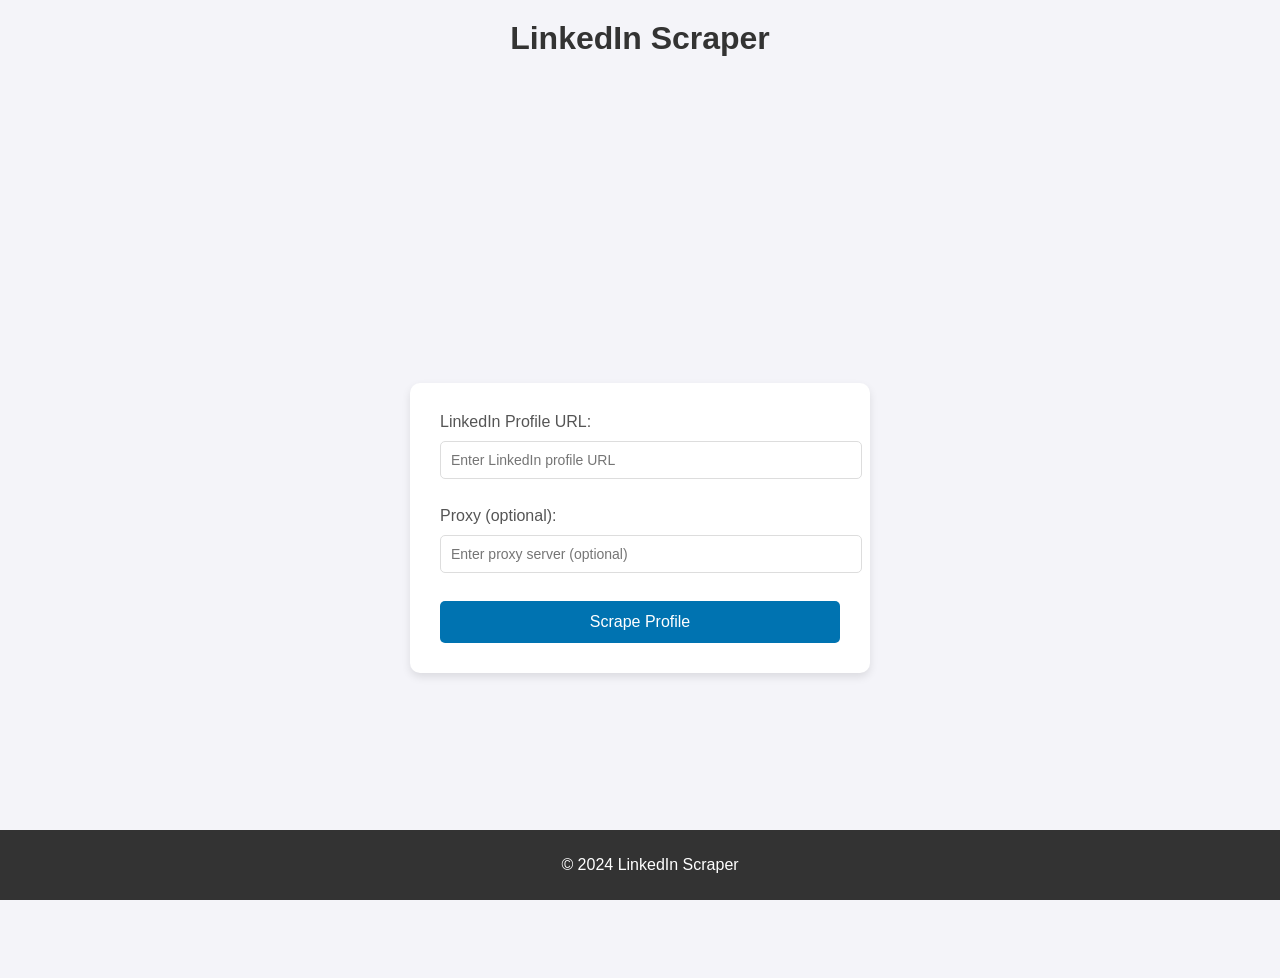
<file: backend/templates/index.html>
<!DOCTYPE html>
<html lang="en">
<head>
    <meta charset="UTF-8">
    <meta name="viewport" content="width=device-width, initial-scale=1.0">
    <title>LinkedIn Scraper</title>
    <style>
        body {
            font-family: Arial, sans-serif;
            background-color: #f4f4f9;
            margin: 0;
            padding: 0;
        }

        h1 {
            text-align: center;
            color: #333;
            margin-top: 20px;
        }

        .container {
            display: flex;
            justify-content: center;
            align-items: center;
            height: 100vh;
        }

        .form-container {
            background-color: #fff;
            padding: 30px;
            border-radius: 10px;
            box-shadow: 0 4px 8px rgba(0, 0, 0, 0.1);
            max-width: 400px;
            width: 100%;
        }

        label {
            font-size: 16px;
            color: #555;
        }

        input[type="text"] {
            width: 100%;
            padding: 10px;
            margin: 10px 0;
            border-radius: 5px;
            border: 1px solid #ddd;
            font-size: 14px;
        }

        input[type="submit"] {
            width: 100%;
            padding: 12px;
            background-color: #0073b1;
            color: white;
            border: none;
            border-radius: 5px;
            font-size: 16px;
            cursor: pointer;
        }

        input[type="submit"]:hover {
            background-color: #005582;
        }

        .info-text {
            text-align: center;
            font-size: 14px;
            color: #777;
        }

        footer {
            position: fixed;
            left: 0;
            bottom: 0;
            width: 100%;
            text-align: center;
            padding: 10px;
            background-color: #333;
            color: white;
        }

        @media (max-width: 768px) {
            .form-container {
                margin: 20px;
                padding: 20px;
            }
        }
    </style>
</head>
<body>

    <h1>LinkedIn Scraper</h1>

    <div class="container">
        <div class="form-container">
            <form action="/scrape" method="POST">
                <label for="url">LinkedIn Profile URL:</label><br>
                <input type="text" id="url" name="url" placeholder="Enter LinkedIn profile URL" required><br><br>
                <label for="proxy">Proxy (optional):</label><br>
                <input type="text" id="proxy" name="proxy" placeholder="Enter proxy server (optional)"><br><br>
                <input type="submit" value="Scrape Profile">
            </form>
        </div>
    </div>

    <footer>
        <p>&copy; 2024 LinkedIn Scraper</p>
    </footer>

</body>
</html>
</file>
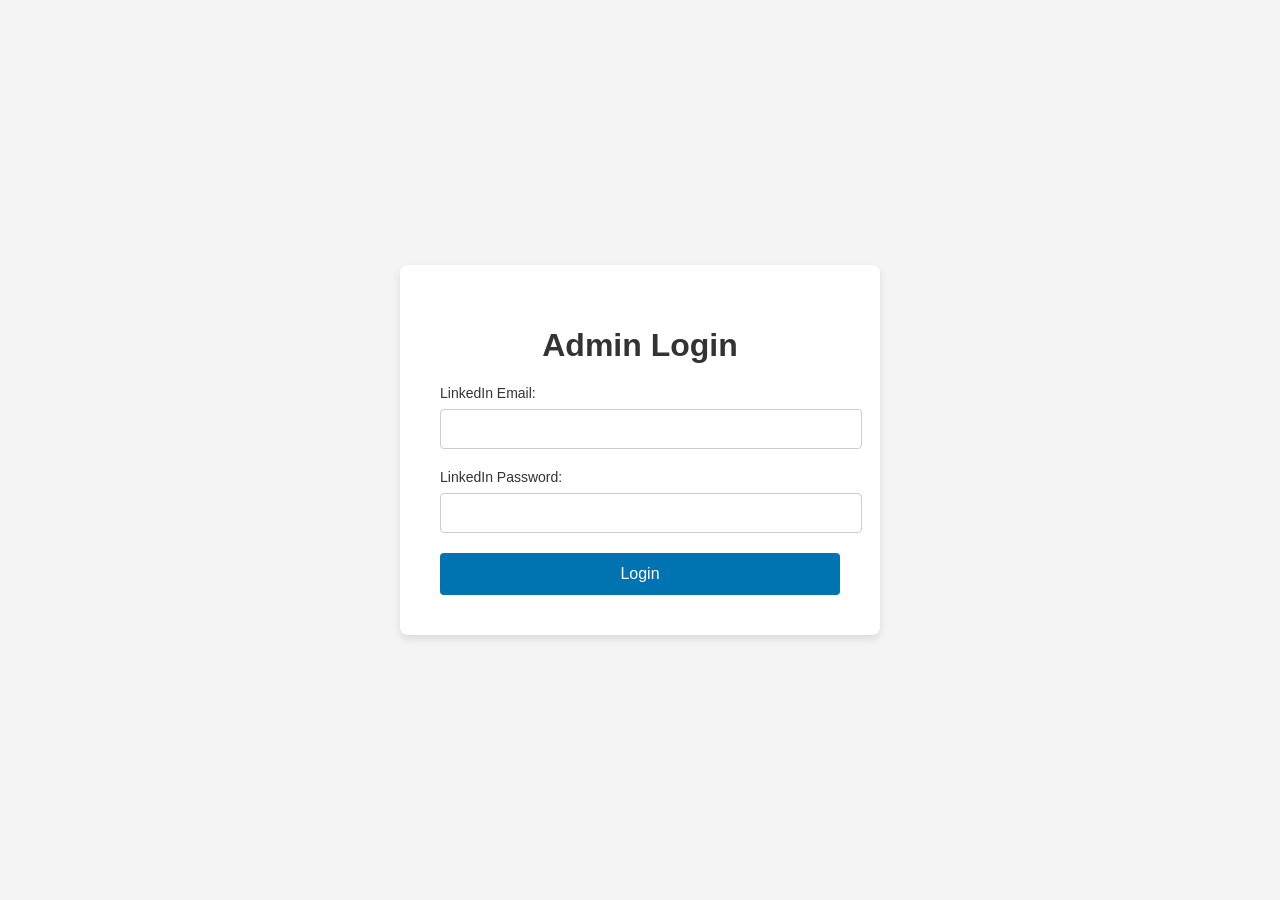
<file: backend/templates/admin_login.html>
<!-- <!DOCTYPE html>
<html lang="en">
<head>
    <meta charset="UTF-8">
    <meta name="viewport" content="width=device-width, initial-scale=1.0">
    <title>Admin Login</title>
    <style>
        body {
            font-family: 'Arial', sans-serif;
            background-color: #f4f4f4;
            margin: 0;
            padding: 0;
        }

        .container {
            display: flex;
            justify-content: center;
            align-items: center;
            height: 100vh;
        }

        .login-box {
            background-color: white;
            padding: 40px;
            border-radius: 8px;
            box-shadow: 0 4px 8px rgba(0, 0, 0, 0.1);
            max-width: 400px;
            width: 100%;
        }

        h1 {
            text-align: center;
            color: #333;
        }

        label {
            display: block;
            margin-bottom: 8px;
            font-size: 14px;
            color: #333;
        }

        input[type="email"], input[type="password"] {
            width: 100%;
            padding: 10px;
            margin-bottom: 20px;
            border-radius: 4px;
            border: 1px solid #ccc;
            font-size: 16px;
        }

        button {
            width: 100%;
            padding: 12px;
            background-color: #0073b1;
            border: none;
            color: white;
            font-size: 16px;
            border-radius: 4px;
            cursor: pointer;
        }

        button:hover {
            background-color: #005582;
        }

        .login-box p {
            text-align: center;
            color: #666;
            font-size: 14px;
        }
    </style>
</head>
<body>
    <div class="container">
        <div class="login-box">
            <h1>Admin Login</h1>
            <form method="POST" action="/admin">
                <label for="email">LinkedIn Email:</label>
                <input type="email" id="email" name="email" required>

                <label for="password">LinkedIn Password:</label>
                <input type="password" id="password" name="password" required>

                <button type="submit">Login</button>
            </form>
        </div>
    </div>
</body>
</html> -->


<!DOCTYPE html>
<html lang="en">
<head>
    <meta charset="UTF-8">
    <meta name="viewport" content="width=device-width, initial-scale=1.0">
    <title>Admin Login</title>
    <style>
        body {
            font-family: 'Arial', sans-serif;
            background-color: #f4f4f4;
            margin: 0;
            padding: 0;
        }

        .container {
            display: flex;
            justify-content: center;
            align-items: center;
            height: 100vh;
        }

        .login-box {
            background-color: white;
            padding: 40px;
            border-radius: 8px;
            box-shadow: 0 4px 8px rgba(0, 0, 0, 0.1);
            max-width: 400px;
            width: 100%;
        }

        h1 {
            text-align: center;
            color: #333;
        }

        label {
            display: block;
            margin-bottom: 8px;
            font-size: 14px;
            color: #333;
        }

        input[type="email"], input[type="password"] {
            width: 100%;
            padding: 10px;
            margin-bottom: 20px;
            border-radius: 4px;
            border: 1px solid #ccc;
            font-size: 16px;
        }

        button {
            width: 100%;
            padding: 12px;
            background-color: #0073b1;
            border: none;
            color: white;
            font-size: 16px;
            border-radius: 4px;
            cursor: pointer;
        }

        button:hover {
            background-color: #005582;
        }
    </style>
</head>
<body>
    <div class="container">
        <div class="login-box">
            <h1>Admin Login</h1>
            <form method="POST" action="/admin">
                <label for="email">LinkedIn Email:</label>
                <input type="email" id="email" name="email" required>

                <label for="password">LinkedIn Password:</label>
                <input type="password" id="password" name="password" required>

                <button type="submit">Login</button>
            </form>
        </div>
    </div>
</body>
</html>
</file>
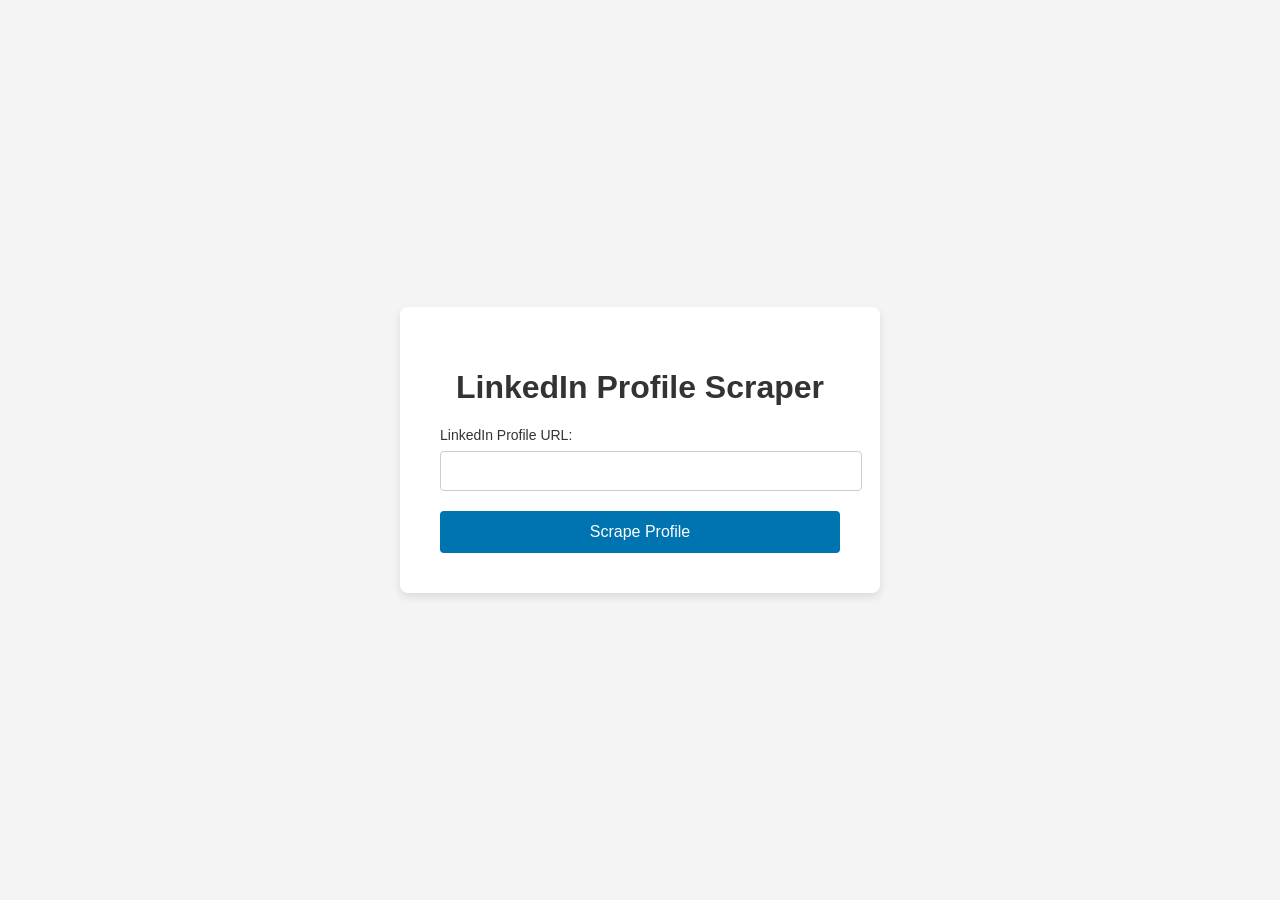
<file: backend/templates/homepage.html>
<!DOCTYPE html>
<html lang="en">
<head>
    <meta charset="UTF-8">
    <meta name="viewport" content="width=device-width, initial-scale=1.0">
    <title>LinkedIn Profile Scraper</title>
    <style>
        body {
            font-family: 'Arial', sans-serif;
            background-color: #f4f4f4;
            margin: 0;
            padding: 0;
        }

        .container {
            display: flex;
            justify-content: center;
            align-items: center;
            height: 100vh;
        }

        .scraper-box {
            background-color: white;
            padding: 40px;
            border-radius: 8px;
            box-shadow: 0 4px 8px rgba(0, 0, 0, 0.1);
            max-width: 400px;
            width: 100%;
        }

        h1 {
            text-align: center;
            color: #333;
        }

        label {
            display: block;
            margin-bottom: 8px;
            font-size: 14px;
            color: #333;
        }

        input[type="url"] {
            width: 100%;
            padding: 10px;
            margin-bottom: 20px;
            border-radius: 4px;
            border: 1px solid #ccc;
            font-size: 16px;
        }

        button {
            width: 100%;
            padding: 12px;
            background-color: #0073b1;
            border: none;
            color: white;
            font-size: 16px;
            border-radius: 4px;
            cursor: pointer;
        }

        button:hover {
            background-color: #005582;
        }

        .scraper-box p {
            text-align: center;
            color: #666;
            font-size: 14px;
        }
    </style>
</head>
<body>
    <div class="container">
        <div class="scraper-box">
            <h1>LinkedIn Profile Scraper</h1>
            <form method="POST" action="/">
                <label for="url">LinkedIn Profile URL:</label>
                <input type="url" id="url" name="url" required>

                <button type="submit">Scrape Profile</button>
            </form>
        </div>
    </div>
</body>
</html>
</file>
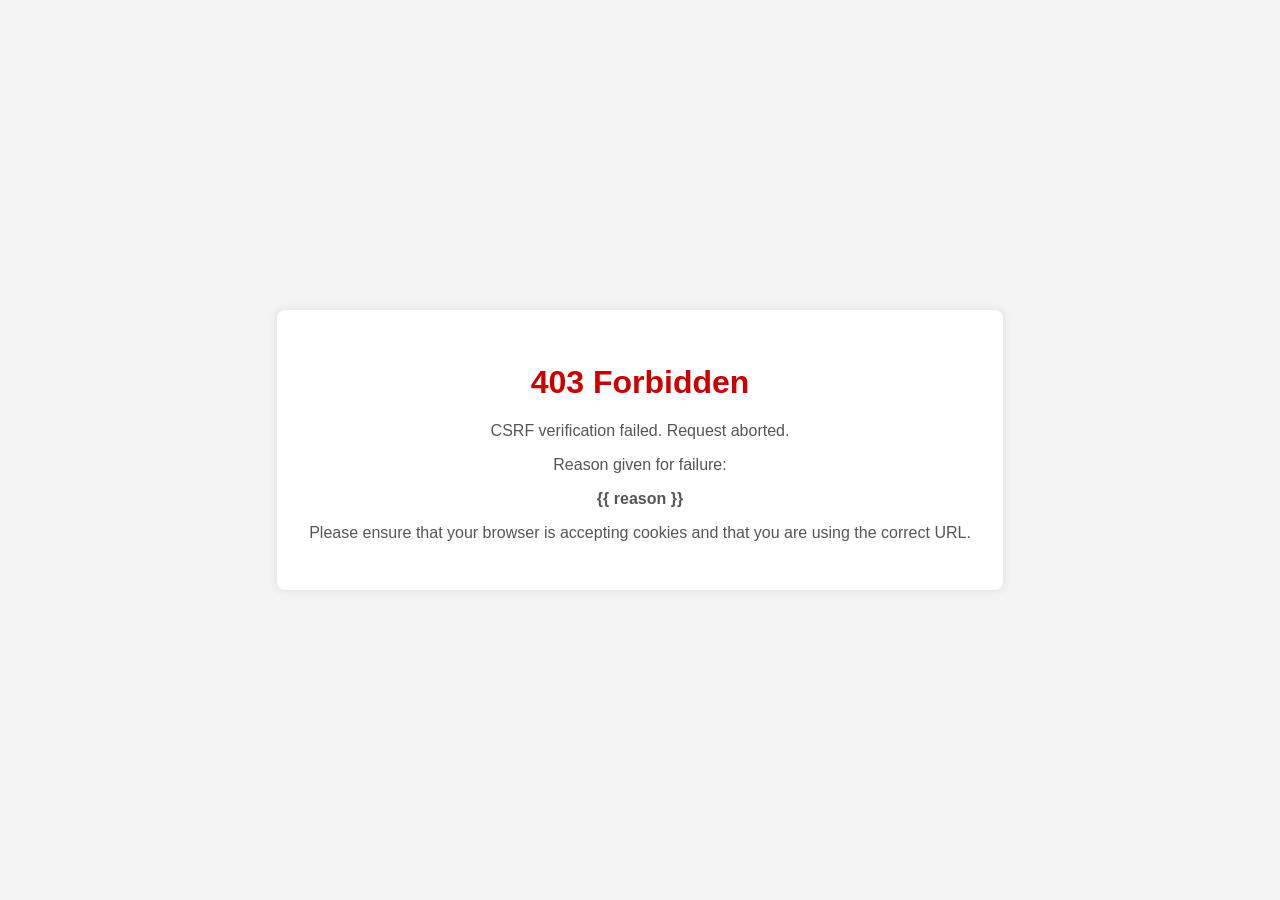
<file: frontend/templates/403_csrf.html>
<!DOCTYPE html>
<html lang="en">
<head>
    <meta charset="UTF-8">
    <meta name="viewport" content="width=device-width, initial-scale=1.0">
    <title>CSRF Verification Failed</title>
    <style>
        body {
            font-family: Arial, sans-serif;
            background-color: #f4f4f4;
            display: flex;
            justify-content: center;
            align-items: center;
            height: 100vh;
            margin: 0;
        }
        .container {
            background-color: #fff;
            padding: 2em;
            box-shadow: 0 0 10px rgba(0, 0, 0, 0.1);
            border-radius: 8px;
            text-align: center;
        }
        h1 {
            color: #c00;
        }
        p {
            color: #555;
        }
    </style>
</head>
<body>
    <div class="container">
        <h1>403 Forbidden</h1>
        <p>CSRF verification failed. Request aborted.</p>
        <p>Reason given for failure:</p>
        <p><strong>{{ reason }}</strong></p>
        <p>Please ensure that your browser is accepting cookies and that you are using the correct URL.</p>
    </div>
</body>
</html>
</file>
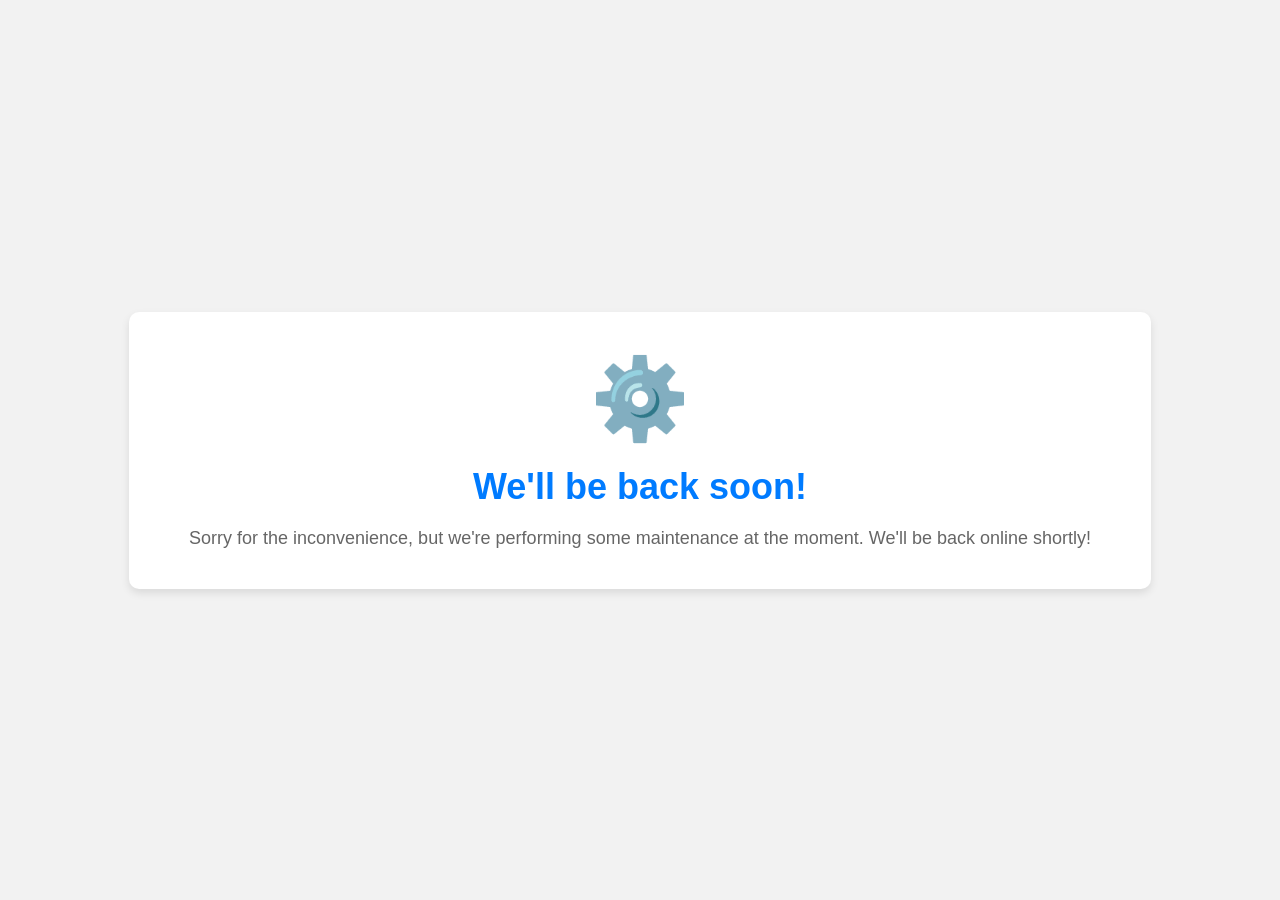
<file: frontend/templates/maintenance.html>
<!-- maintenance.html -->
<!DOCTYPE html>
<html lang="en">
<head>
    <meta charset="UTF-8">
    <meta name="viewport" content="width=device-width, initial-scale=1.0">
    <title>We'll be back soon!</title>
    <style>
        * {
            margin: 0;
            padding: 0;
            box-sizing: border-box;
        }

        body {
            font-family: 'Arial', sans-serif;
            background-color: #f2f2f2;
            color: #333;
            display: flex;
            justify-content: center;
            align-items: center;
            height: 100vh;
            text-align: center;
        }

        .container {
            background-color: #fff;
            padding: 40px 60px;
            border-radius: 10px;
            box-shadow: 0 4px 8px rgba(0, 0, 0, 0.1);
        }

        h1 {
            font-size: 36px;
            color: #007bff;
            margin-bottom: 20px;
        }

        p {
            font-size: 18px;
            color: #666;
        }

        .icon {
            font-size: 80px;
            color: #007bff;
            margin-bottom: 20px;
        }

        @media (max-width: 768px) {
            .container {
                padding: 20px 30px;
            }

            h1 {
                font-size: 28px;
            }

            p {
                font-size: 16px;
            }

            .icon {
                font-size: 60px;
            }
        }
    </style>
</head>
<body>
    <div class="container">
        <div class="icon">⚙️</div>
        <h1>We'll be back soon!</h1>
        <p>Sorry for the inconvenience, but we're performing some maintenance at the moment. We'll be back online shortly!</p>
    </div>
</body>
</html>
</file>
